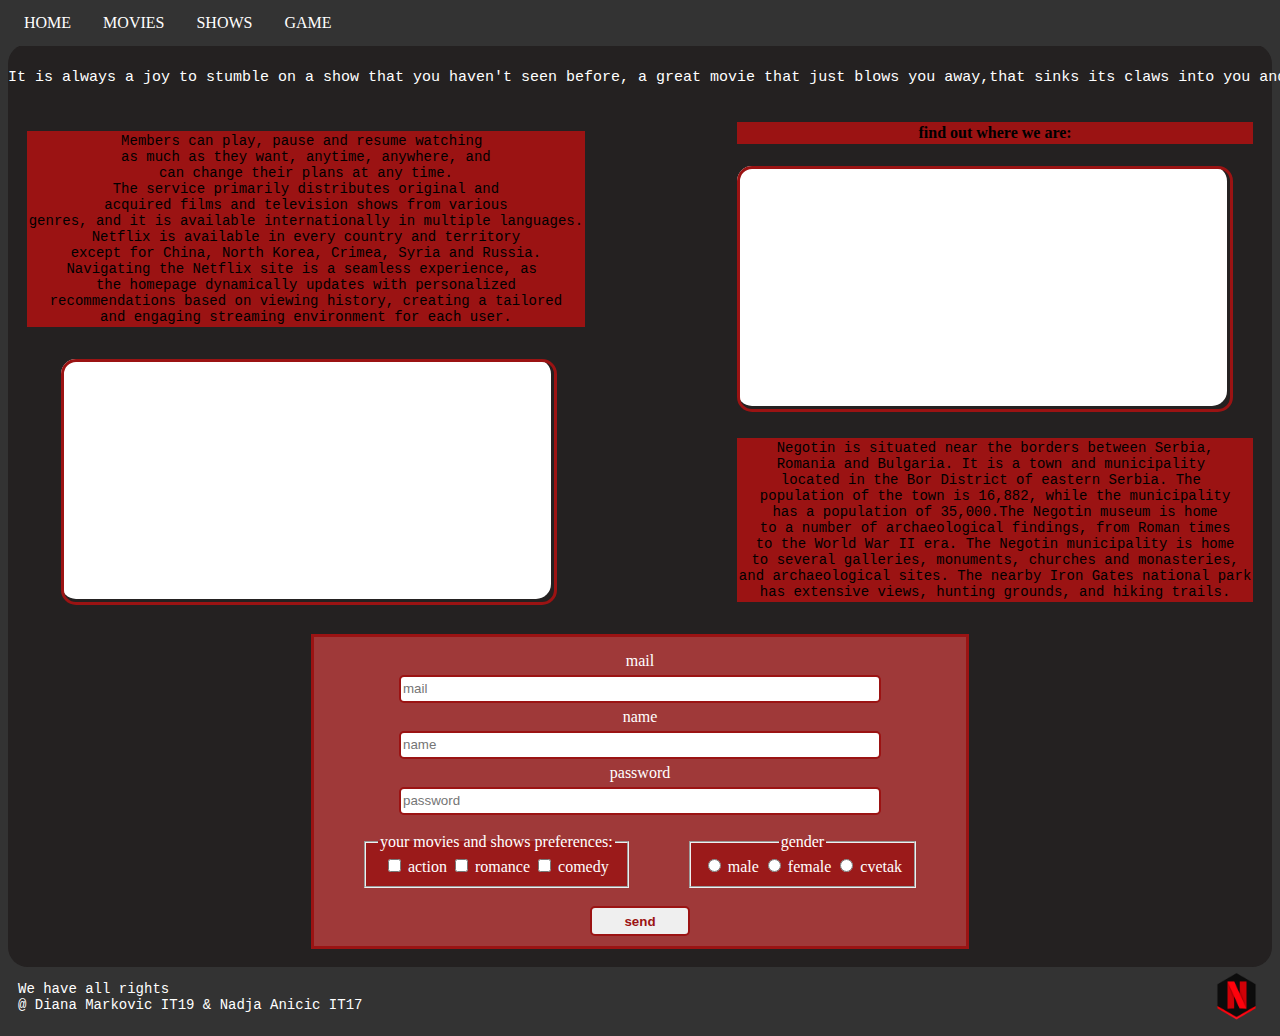
<file: index.html>
<!DOCTYPE html>
<html lang="en">

<head>
    <meta charset="UTF-8">
    <meta name="viewport" content="width=device-width, initial-scale=1.0">
    <title>projekat</title>
    <link rel="icon" type="image/png" href="images/logo.png" />
    <link rel="stylesheet" href="style.css">
</head>

<body>
    <div class="navbar">
        <ul>
            <li><a href="index.html">HOME</a></li>
            <li><a href="movies.html">MOVIES</a></li>
            <li><a href="shows.html">SHOWS</a></li>
            <li><a href="game.html">GAME</a></li>
        </ul>
    </div>
    <br>
    <br>
    <div class="sve">
            <div class="tekst">
                <pre class="podtekst">It is always a joy to stumble on a show that you haven't seen before, a great movie that just blows you away,that sinks its claws into you and won't let go ...</pre>
            </div>
        <div class="paragrafi">
            <div class="paragraf1">
<pre>Members can play, pause and resume watching 
as much as they want, anytime, anywhere, and
can change their plans at any time.
The service primarily distributes original and
acquired films and television shows from various
genres, and it is available internationally in multiple languages.
Netflix is available in every country and territory
except for China, North Korea, Crimea, Syria and Russia.
Navigating the Netflix site is a seamless experience, as 
the homepage dynamically updates with personalized
recommendations based on viewing history, creating a tailored
and engaging streaming environment for each user.</pre>

<br>

                <div class="mapouter">
                    <div class="gmap_canvas"><iframe
                        src="https://maps.google.com/maps?q=negotin&amp;t=&amp;z=13&amp;ie=UTF8&amp;iwloc=&amp;output=embed"
                        frameborder="0" scrolling="no" style="width: 490px; height: 240px;"></iframe>
                        <a href="https://blooketjoin.org/blooket-play/">blooket play</a>
                    </div>
                </div>
            </div>

        <br>

        <div class="paragraf2">
        <h4>find out where we are: </h4>
            <div class="mapouter1">
                <div class="gmap_canvas1">
                    <iframe src="https://maps.google.com/maps?q=negotin&amp;t=k&amp;z=8&amp;ie=UTF8&amp;iwloc=&amp;output=embed" 
                    frameborder="0" scrolling="no" style="width: 490px; height: 240px;"></iframe>
                    <a href="https://blooketjoin.org">blooketjoin</a>
                </div>
            </div>

<br>

<pre>Negotin is situated near the borders between Serbia,
Romania and Bulgaria. It is a town and municipality 
located in the Bor District of eastern Serbia. The 
population of the town is 16,882, while the municipality
has a population of 35,000.The Negotin museum is home
to a number of archaeological findings, from Roman times
to the World War II era. The Negotin municipality is home
to several galleries, monuments, churches and monasteries,
and archaeological sites. The nearby Iron Gates national park
has extensive views, hunting grounds, and hiking trails.</pre>
        </div>
            
        </div>

        <br>

        <div class="forma">
            <form>
                <label class="labela" for="mail">mail</label><br>
                <input class="input" type="email" id="mail" name="mail" placeholder="mail" required><br>
                <label class="labela" for="name">name</label><br>
                <input class="input" type="name" id="name" name="name" placeholder="name" required><br>
                <label class="labela" for="password">password</label><br>
                <input class="input" type="password" id="password" name="password" placeholder="password" required><br>
                <br>
                <div class="divic">
                    <fieldset class="f1">
                        <legend>your movies and shows preferences:</legend>
                        <input type="checkbox" id="zanr" name="zanr">
                        <label for="zanr">action</label>
                        <input type="checkbox" id="zanr" name="zanr">
                        <label for="zanr">romance</label>
                        <input type="checkbox" id="zanr" name="zanr">
                        <label for="zanr">comedy</label>
                    </fieldset>
                    <fieldset class="f2">
                        <legend>gender</legend>
                        <input type="radio" id="gender" name="gender">
                        <label for="gender">male</label>
                        <input type="radio" id="gender" name="gender">
                        <label for="gender">female</label>
                        <input type="radio" id="gender" name="gender">
                        <label for="gender">cvetak</label>
                    </fieldset>
                </div>
                
                <br>
                <input class="button" type="submit" value="send" onclick="ispisi()">
            </form>
            <script src="index.js"></script>
        </div>
        <br>
        
    </div>

    <div class="futer">
        <div class="tekst123">
<pre class="fuuter">We have all rights
@ Diana Markovic IT19 & Nadja Anicic IT17</pre>
        </div>
       <div class="slika123"> <img class="logo" src="images/logo.png">
    </div></div>
   
    
</body>

</html>
</file>
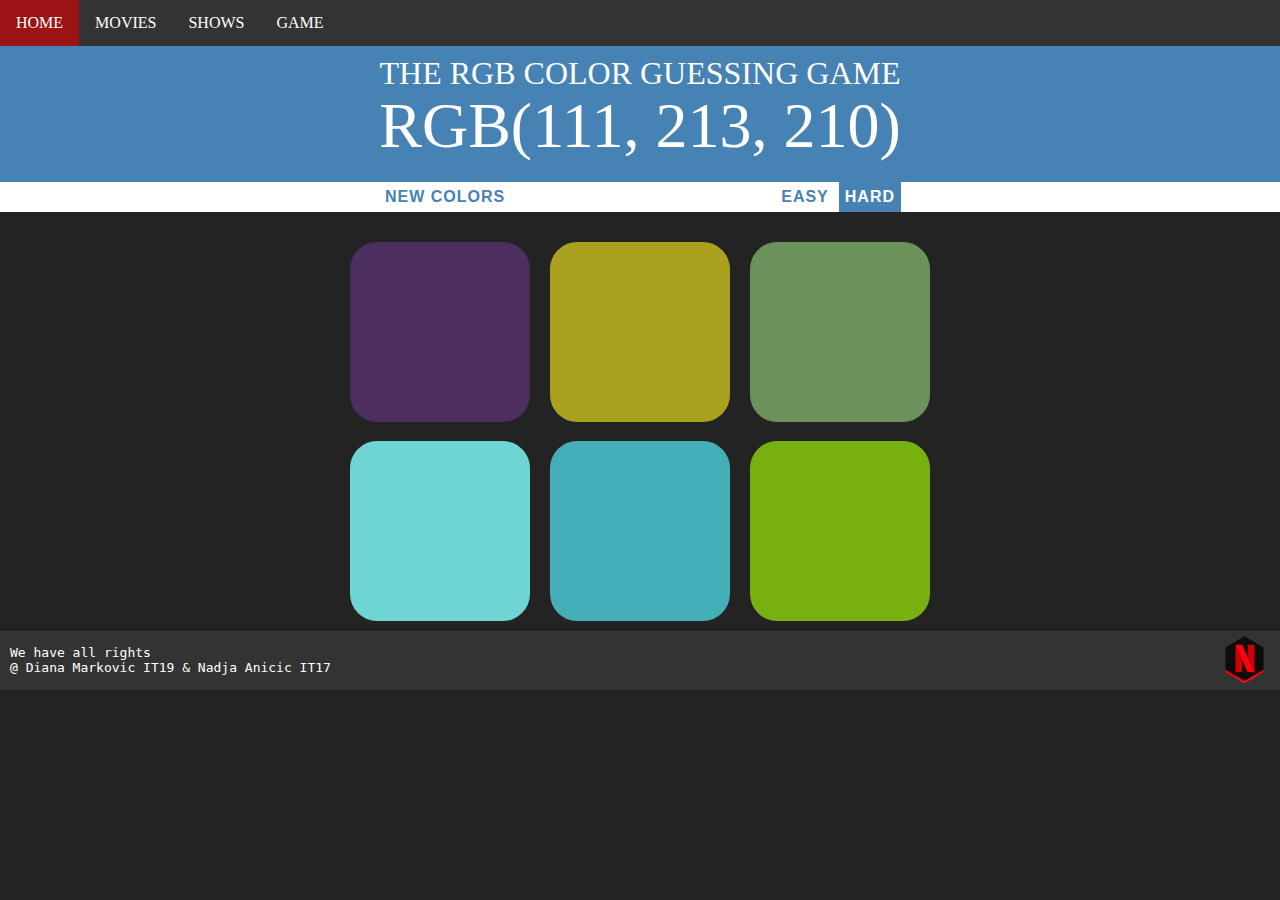
<file: game.html>
<!DOCTYPE html>
<html lang="en">
<head>
    <meta charset="UTF-8">
    <meta name="viewport" content="width=device-width, initial-scale=1.0">
    <link rel="icon" type="image/png" href="images/logo.png" />
    <title>game</title>
    <link rel="stylesheet" href="style2.css">
</head>
<body class="bodyy">
    <div class="navbar">
        <ul>
            <li><a href="index.html">HOME</a></li>
            <li><a href="movies.html">MOVIES</a></li>
            <li><a href="shows.html">SHOWS</a></li>
            <li><a href="game.html">GAME</a></li>
        </ul>
    </div>
    <br>

    <br>
    <h1>The RGB Color Guessing Game
        <br> 
        <span id="colorDisplay">RGB</span>
    </h1>
    
    <div id="stripe">
        <button id="reset">New Colors</button>
        <span id="message"></span>
        <button id="easyButton">Easy</button>
        <button id="hardButton"class="selected">Hard</button>      
    </div>
        <div id="container">
            <div class="square"></div>
            <div class="square"></div>
            <div class="square"></div>
            <div class="square"></div>
            <div class="square"></div>
            <div class="square"></div>
        </div>

        <div class="futer">
            <div class="tekst123">
<pre class="fuuter">We have all rights
@ Diana Markovic IT19 & Nadja Anicic IT17</pre>
            </div>
           <div class="slika123"> <img class="logo" src="images/logo.png">
        </div></div>
    
   <script src="main.js"></script>
</body>
</html>
</file>
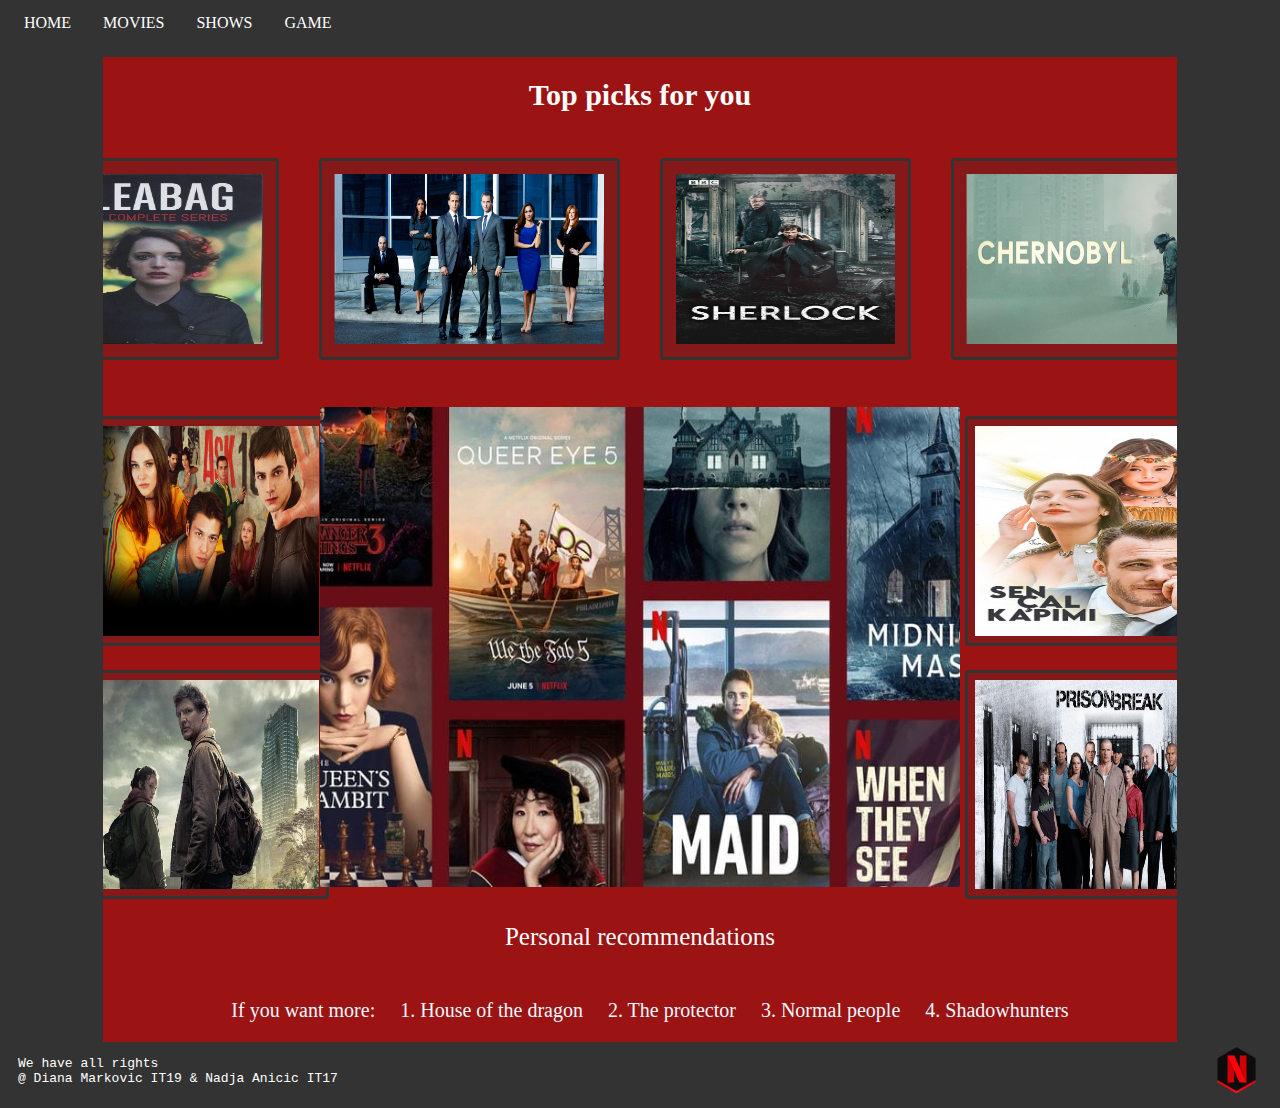
<file: shows.html>
<!DOCTYPE html>
<html lang="en">
<head>
    <meta charset="UTF-8">
    <meta name="viewport" content="width=device-width, initial-scale=1.0">
    <link rel="icon" type="image/png" href="images/logo.png" />
    <title>movies</title>
    <link rel="stylesheet" href="style4.css">
</head>
<body>
    <div class="navbar">
        <ul class="ul">
            <li class="li"><a href="index.html">HOME</a></li>
            <li class="li"><a href="movies.html">MOVIES</a></li>
            <li class="li"><a href="shows.html">SHOWS</a></li>
            <li class="li"><a href="game.html">GAME</a></li>
        </ul>
    </div>
    <br>
    <br>
    <div class="galerija">        
        <h2 class="naslov">Top picks for you</h2>         
        <div class="slike1">
            <img src="images/fleabag.jpg" class="slika1" onclick="promeni(0)">            
            <img src="images/suits.jpg"  class="slika1" onclick="promeni(1)">
            <img src="images/sherlock.jpg"  class="slika1" onclick="promeni(6)">           
            <img src="images/chernobyl.jpg" class="slika1" onclick="promeni(7)">
        </div> 
        <div class="glavnaslika">
            <div class="slike2">
                <img src="images/101.jpg"  class="slika2" onclick="promeni(2)">            
                <img src="images/tlou.webp"  class="slika2" onclick="promeni(3)"> 
            </div>
            <img src="images/reccc.jpg"  id="glavna">

            <div class="slike3">
                <img src="images/knock.jpg"  class="slika3" onclick="promeni(4)">            
                <img src="images/prison.jpg"  class="slika3" onclick="promeni(5)">   
            </div> 
        </div> 
        <p class="tekst">Personal recommendations</p> 
        <br>
        <ul id="menu" style="font-size: 20px; color:aliceblue;">
            <li> If you want more:</li>
            <li> 1. House of the dragon</li> 
            <li> 2. The protector</li>
            <li> 3. Normal people</li>
            <li> 4. Shadowhunters</li>
        </ul>            
    </div>
    <div class="futer">
        <div class="tekst123">
<pre class="fuuter">We have all rights
@ Diana Markovic IT19 & Nadja Anicic IT17</pre>
        </div>
        <div class="slika123"> 
            <img class="logo" src="images/logo.png">
        </div>
    </div>
    <script src="galery.js"></script>
</body>
</html>
</file>
<file: style.css>
body{
  background-color: #333;
}
.sve{
  background-color: rgb(36, 33, 33);
  padding-top: 10px;
  border-radius: 20px;
}


.navbar{
  position: fixed;
  padding-right: 0;
  margin-bottom: 20px;
  z-index:1;
  width: 100%;
  top:0;
}
ul {
    list-style-type: none;
    margin: 0;
    padding: 0;
    overflow: hidden;
    background-color: #333;
}
li {
    float: left;
}
li:hover{
    background-color:  rgb(155, 19, 19);
    padding:10px 20px;
    transition: 600ms;
}
li:hover .navbar{
    padding-top: 202px;
}
a {
    display: block;
    color: white;
    text-align: center;
    padding: 14px 16px;
    text-decoration: none;
    
}


pre{
  border: 2px solid rgb(155, 19, 19);
  background-color:rgb(155, 19, 19);
  color: black;
  font-size: 14px;
}
.tekst{
  display: inline;
  margin: auto;
  text-align: center;
  float: center;
}
.podtekst{
  border: none;
  background: none;
  color: white;
  font-size: 15px;
}
.paragrafi{
  display: flex;
  margin-top: auto;
  margin-bottom: auto;
  align-items: center;
  justify-content: center;
}
.paragraf1{
  margin-right: 6%;
  text-align: center;
  display: inline;
  
}
h4{
  border: 2px solid rgb(155, 19, 19);
  background-color:rgb(155, 19, 19);

}
.paragraf2{
  text-align: center;
  margin-left: 6%;
  display: inline;
  
}


.mapouter {
    position: relative;
    height: 240px;
    width: 490px;
    background: #fff;
    margin: auto;
    z-index: 0;
    border-radius: 15px;
}
.maprouter a {
    color: #fff !important;
    position: relative !important;
    top: 0 !important;
    z-index: 0 !important;
}
.gmap_canvas {
  overflow: hidden;
  height: 240px;
  width: 490px;
  border-radius: 15px;
  border: 3px solid rgb(155, 19, 19);
}
.gmap_canvas iframe {
  position: relative;
  z-index: 2;
}
.mapouter1{position:relative; height:240px; width:490px; background:#fff; border-radius: 15px;} 
.maprouter1 a{color:#fff !important; position:absolute !important; top:0 !important; z-index:0 !important;}
.gmap_canvas1{overflow:hidden; height:240px; width:490px;  border-radius: 15px; border: 3px solid rgb(155, 19, 19);}
.gmap_canvas1 iframe{position:relative; z-index:2}


form{
  border: 3px solid rgb(155, 19, 19);
  background-color: rgba(197, 65, 65, 0.764);
  padding: 10px;
  width: 50%;
  margin: auto;
  position: relative;
  z-index:0;
  color: white;
  text-align: center;
}
.labela{
  display:inline-block;
  width: 50%;
  padding:5px;
}
.input{
  border: 2px solid rgb(155, 19, 19);
  border-radius: 5px;
  width: 75%;
  height: 22px;
}
.divic{
  display: flex;
  width: 100%;
}
fieldset{
  margin: auto;
  background-color:rgba(155, 19, 19, 0.826);
}
.f1{
  margin-right: 30px;
}
.f2{
  margin-left: 30px;
}
.button{
  border: 2px solid rgb(155, 19, 19);
  border-radius: 5px;
  color:rgb(155, 19, 19);
  font-weight: bold;
  width: 100px;
  height: 30px;
}
.button:hover{
  background-color: rgb(155, 19, 19);
  color: white;
  border: 2px solid white;
  width: 130px;
  height: 35px;
  transition: 600ms;
}


.futer{
  display: flex;
  justify-content: space-between;
  width: 100%;
  background-color: #333;
  align-items: center;
}
.logo{
  max-width: 100%;
}
.fuuter{
  color: white;
  border: none;
  background-color: #333;
}
.slika123{
  float: right;
  width: 4%;
  height: auto;
  margin-right: 10px;
  margin-top: 3px;
}
.tekst123{
  float: left;
  margin-left: 10px;
}
</file>
<file: style2.css>
.navbar{
    position: fixed;
    padding-right: 0;
    margin-bottom: 20px;
    z-index:1;
    width: 100%;
}
ul {
    list-style-type: none;
    margin: 0;
    padding: 0;
    overflow: hidden;
    background-color: #333;
  }
  li {
    float: left;
  }
  a {
    display: block;
    color: white;
    text-align: center;
    padding: 14px 16px;
    text-decoration: none;
  }
  a:hover{
    background-color: rgb(155, 19, 19);
  }

  body {
	background-color:  #232323;
	margin: 0;
	font-family: "Montserrat", "Avenir";
}

  p{
    font-size: 10px;
  }
  
.square {
	width: 30%;
	background: purple;
	padding-bottom: 30%;
	float: left;
	margin: 1.66%;
	border-radius: 15%;
	transition: background 0.6s;
	-webkit-transition: background 0.6s;
	-moz-transition: background 0.6s;
}

#container {
	margin: 20px auto;
	max-width: 600px;
}

h1 {
	text-align: center;
	line-height: 1.1;
	font-weight: normal;
	color: white;
	background: steelblue;
	margin: 0; 
	text-transform: uppercase;
	padding-top: 20px;
	padding-bottom: 20px;
}

#colorDisplay {
	font-size: 200%;
}

#stripe {
	background: white;
	height: 30px;
	text-align: center;
	color: black;
}

.selected {
	color: white;
	background: steelblue;
}
button {
	border: none;
	background: none;
	text-transform: uppercase;
	height: 100%;
	font-weight: 700;
	color: steelblue;
	letter-spacing: 1px;
	font-size: inherit;
	transition: all 0.3s;
	-webkit-transition: all 0.3s;
	-moz-transition: all 0.3s;
	outline: none;
}
#message {
	display: inline-block;
	width: 20%;
}
button:hover {
	color: white;
	background: steelblue;
}


.slika123{
	float: right;
	width: 4%;
	height: auto;
	margin-right: 10px;
	margin-top: 3px;
  }
  .tekst123{
	float: left;
	margin-left: 10px;
  }
  .futer{
	display: flex;
	justify-content: space-between;
	width: 100%;
	background-color: #333;
	align-items: center;
  }
  .logo{
	max-width: 100%;
  }
  .fuuter{
	color: white;
	border: none;
	background-color: #333;
  }
</file>
<file: style4.css>
body {    
    background-color: #333;
 } 
 .navbar{
    position: fixed;
    padding-right: 0;
    margin-bottom: 50px;
    z-index:1;
    width: 100%;
    top: 0;
}
.ul {
    list-style-type: none;
    margin: 0;
    padding: 0;
    overflow: hidden;
    background-color: #333;
}
.li {
    float: left;
}
.li:hover{
    background-color:  rgb(155, 19, 19);
    padding:10px 20px;
    transition: 600ms;
}
a {
    display: block;
    color: white;
    text-align: center;
    padding: 14px 16px;
    text-decoration: none;
}

.galerija { 
    display: flex; 
    position: sticky;   
    margin: auto;
    justify-content: center;    
    align-items: center;    
    flex-direction: column;     
    margin-top: 1%;    
    width: 85%;    
    height: 100%;    
    background-color: rgb(155, 19, 19);    
    overflow: hidden; 
}
.naslov {    
    display: flex;    
    justify-content: center;    
    color: white; 
    margin-top: 2%;
    font-size: 30px;
}

.slike1{
    display: flex;    
    justify-content: center;    
    align-items: center;    
    margin-top: 2%; 
}
.slika1 {   
    width: 270px;   
    height: 170px;   
    padding: 1%;
    border-radius: 4px; 
    background-color: #33333334;
    border: 3px solid #333;
    margin-left:20px;
    margin-right:20px;
}
.slika1:hover{
    width: 290px;
    height: 190px;
    transition: 600ms;
}
.glavnaslika{
    justify-content: space-between;
    display: flex;
    align-items: center;
    text-align: center;
}
.slike2{
    display: block;    
    justify-content: center;    
    align-items: center;    
    margin-top: 4%;    
    height: 100%;  
    padding-top: 8px;
}
.slika2{
    width: 270px;   
    height: 210px;     
    padding: 2.5%;
    border-radius: 4px; 
    background-color: #33333334;
    border: 3px solid #333;
    float: center;
    margin-bottom: 20px;
}
.slika2:hover{
    width: 290px;
    height: 230px;
    transition: 600ms;
}
#glavna {  
    margin-top: 10px;  
    width: 640px;    
    height: 480px;
    border-radius: 7px; 
    padding: 5px;
} 
.slike3{
    display: block;    
    justify-content: center;    
    align-items: center;    
    margin-top: 4%;    
    height: 100%;  
    padding-top: 8px;
}
.slika3{
    width: 270px;   
    height: 210px;     
    padding: 2.5%;
    border-radius: 4px; 
    background-color: #33333334;
    border: 3px solid #333;
    float: center;
    margin-bottom: 20px;
}
.slika3:hover{
    width: 290px;
    height: 230px;
    transition: 600ms;
}


.tekst {   
    display: flex;    
    justify-content: center;    
    color: white;
    font-size: 25px;
    margin: auto;
    text-align:justify;
    float: center;
    width: 750px;
    margin-bottom: 10px;
}

ul#menu li {
    display:inline;
    margin-right: 20px;
  }

.futer{
    display: flex;
    justify-content: space-between;
    width: 100%;
    background-color: #333;
    align-items: center;
}
.tekst123{
    float: left;
    margin-left: 10px;
}
.fuuter{
    color: white;
    border: none;
    background-color: #333;
}
.slika123{
    float: right;
    width: 4%;
    height: auto;
    margin-right: 10px;
    margin-top: 3px;
}
.logo{
    max-width: 100%;
}
</file>
